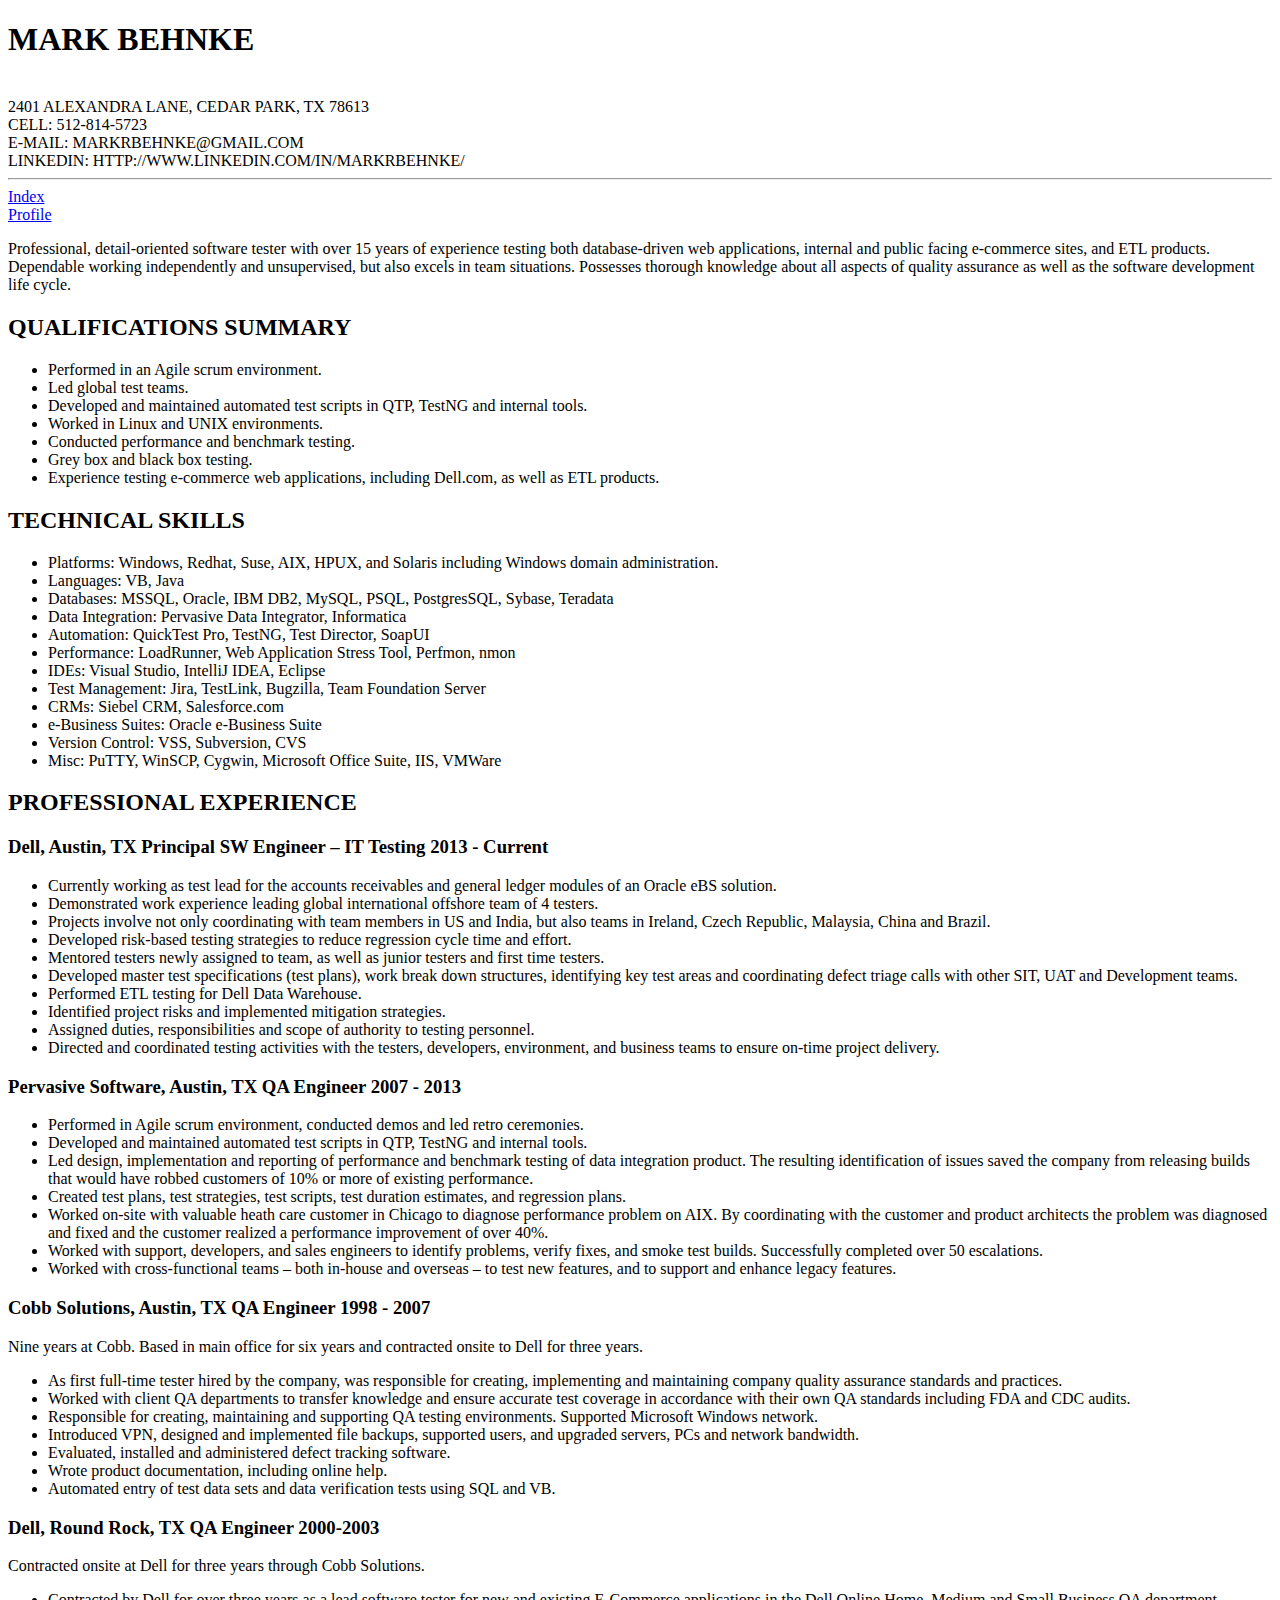
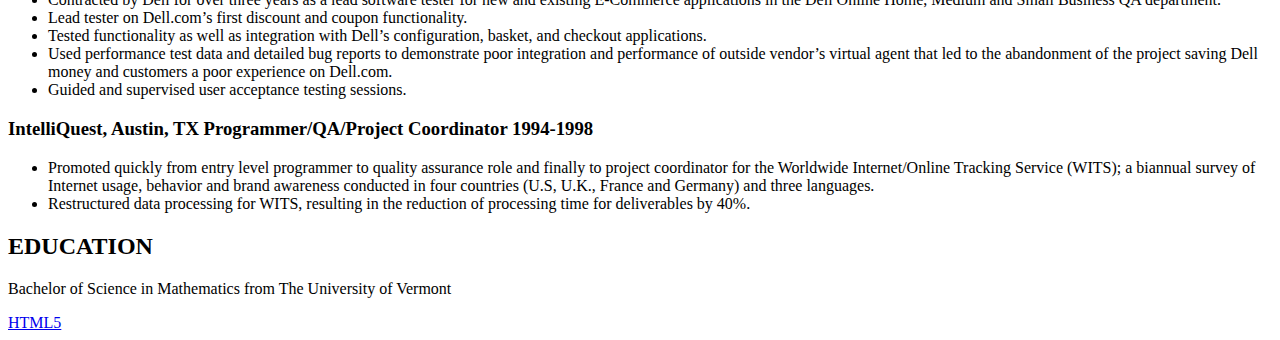
<file: Project01/web/resume.html>
<!doctype html>

<html lang="en">

    <head>
        <meta charset="UTF-8"/>
        <meta name="Robots" content="all"/>
        <meta name="description" content="This is Mark Behnke's resume for graded exercise 3"/>
        <meta name="keywords" content="ITNW-1059,MRB,GradedExercise3,Resume"/>
        <title>Resume</title>
    </head>
    <body>
        <header>
            <h1>MARK BEHNKE</h1> <br />2401 ALEXANDRA LANE, CEDAR PARK, TX 78613 <br />CELL: 512-814-5723 <br />E-MAIL: MARKRBEHNKE@GMAIL.COM<br />LINKEDIN: HTTP://WWW.LINKEDIN.COM/IN/MARKRBEHNKE/
            <hr />
        </header>
        <nav>
            <a href="/Project01/index.html">Index</a> <br>
            <a href="/Project01/profile.html">Profile</a>
        </nav>
        <section>
            <p>Professional, detail-oriented software tester with over 15 years of experience testing both database-driven web applications, internal and public facing e-commerce sites, and ETL products. Dependable working independently and unsupervised, but also excels in team situations. Possesses thorough knowledge about all aspects of quality assurance as well as the software development life cycle.</p>
            <h2>QUALIFICATIONS SUMMARY</h2>
            <ul>
                <li>Performed in an Agile scrum environment.</li>
                <li>Led global test teams.</li>
                <li>Developed and maintained automated test scripts in QTP, TestNG and internal tools.</li>
                <li>Worked in Linux and UNIX environments.</li>
                <li>Conducted performance and benchmark testing.</li>
                <li>Grey box and black box testing.</li>
                <li>Experience testing e-commerce web applications, including Dell.com, as well as ETL products.</li>
            </ul>
        </section>
        <section>
            <h2>TECHNICAL SKILLS</h2>
            <ul>
                <li>Platforms: Windows, Redhat, Suse, AIX, HPUX, and Solaris including Windows domain administration.</li>
                <li>Languages: VB, Java</li>
                <li>Databases: MSSQL, Oracle, IBM DB2, MySQL, PSQL, PostgresSQL, Sybase, Teradata</li>
                <li>Data Integration: Pervasive Data Integrator, Informatica</li>
                <li>Automation: QuickTest Pro, TestNG, Test Director, SoapUI</li>
                <li>Performance: LoadRunner, Web Application Stress Tool, Perfmon, nmon</li>
                <li>IDEs: Visual Studio, IntelliJ IDEA, Eclipse</li>
                <li>Test Management: Jira, TestLink, Bugzilla, Team Foundation Server</li>
                <li>CRMs: Siebel CRM, Salesforce.com</li>
                <li>e-Business Suites: Oracle e-Business Suite</li>
                <li>Version Control: VSS, Subversion, CVS</li>
                <li>Misc: PuTTY, WinSCP, Cygwin, Microsoft Office Suite, IIS, VMWare</li>
            </ul>
        </section>
        <section>
            <h2>PROFESSIONAL EXPERIENCE</h2>
            <h3>Dell, Austin, TX Principal SW Engineer &ndash; IT Testing 2013 - Current</h3>
            <ul>
                <li>Currently working as test lead for the accounts receivables and general ledger modules of an Oracle eBS solution.</li> <li>Demonstrated work experience leading global international offshore team of 4 testers. </li>
                <li>Projects involve not only coordinating with team members in US and India, but also teams in Ireland, Czech Republic, Malaysia, China and Brazil. </li>
                <li>Developed risk-based testing strategies to reduce regression cycle time and effort. </li>
                <li>Mentored testers newly assigned to team, as well as junior testers and first time testers. </li>
                <li>Developed master test specifications (test plans), work break down structures, identifying key test areas and coordinating defect triage calls with other SIT, UAT and Development teams. </li>
                <li>Performed ETL testing for Dell Data Warehouse. </li>
                <li>Identified project risks and implemented mitigation strategies. <li>Assigned duties, responsibilities and scope of authority to testing personnel. </li>
                <li>Directed and coordinated testing activities with the testers, developers, environment, and business teams to ensure on-time project delivery.</li>
            </ul>
            <h3>Pervasive Software, Austin, TX QA Engineer 2007 - 2013</h3>
            <ul>
                <li>Performed in Agile scrum environment, conducted demos and led retro ceremonies. </li>
                <li>Developed and maintained automated test scripts in QTP, TestNG and internal tools. </li>
                <li>Led design, implementation and reporting of performance and benchmark testing of data integration product. The resulting identification of issues saved the company from releasing builds that would have robbed customers of 10% or more of existing performance. <li>Created test plans, test strategies, test scripts, test duration estimates, and regression plans. </li>
                <li>Worked on-site with valuable heath care customer in Chicago to diagnose performance problem on AIX. By coordinating with the customer and product architects the problem was diagnosed and fixed and the customer realized a performance improvement of over 40%. </li>
                <li>Worked with support, developers, and sales engineers to identify problems, verify fixes, and smoke test builds. Successfully completed over 50 escalations. </li>
                <li>Worked with cross-functional teams &ndash; both in-house and overseas &ndash; to test new features, and to support and enhance legacy features.</li>
            </ul>
            <h3>Cobb Solutions, Austin, TX QA Engineer 1998 - 2007</h3>
            <p>Nine years at Cobb. Based in main office for six years and contracted onsite to Dell for three years.</p>
            <ul>
                <li>As first full-time tester hired by the company, was responsible for creating, implementing and maintaining company quality assurance standards and practices. </li>
                <li>Worked with client QA departments to transfer knowledge and ensure accurate test coverage in accordance with their own QA standards including FDA and CDC audits. </li>
                <li>Responsible for creating, maintaining and supporting QA testing environments. Supported Microsoft Windows network. <li>Introduced VPN, designed and implemented file backups, supported users, and upgraded servers, PCs and network bandwidth. </li>
                <li>Evaluated, installed and administered defect tracking software. </li>
                <li>Wrote product documentation, including online help. </li>
                <li>Automated entry of test data sets and data verification tests using SQL and VB.</li>
            </ul>
            <h3>Dell, Round Rock, TX QA Engineer 2000-2003</h3>
            <p>Contracted onsite at Dell for three years through Cobb Solutions.</p>
            <ul>
                <li>Contracted by Dell for over three years as a lead software tester for new and existing E-Commerce applications in the Dell Online Home, Medium and Small Business QA department. </li>
                <li>Lead tester on Dell.com&rsquo;s first discount and coupon functionality. </li>
                <li>Tested functionality as well as integration with Dell&rsquo;s configuration, basket, and checkout applications. </li>
                <li>Used performance test data and detailed bug reports to demonstrate poor integration and performance of outside vendor&rsquo;s virtual agent that led to the abandonment of the project saving Dell money and customers a poor experience on Dell.com. </li>
                <li>Guided and supervised user acceptance testing sessions.</li>
            </ul>
            <h3>IntelliQuest, Austin, TX Programmer/QA/Project Coordinator 1994-1998</h3>
            <ul>
                <li>Promoted quickly from entry level programmer to quality assurance role and finally to project coordinator for the Worldwide Internet/Online Tracking Service (WITS); a biannual survey of Internet usage, behavior and brand awareness conducted in four countries (U.S, U.K., France and Germany) and three languages. </li>
                <li>Restructured data processing for WITS, resulting in the reduction of processing time for deliverables by 40%.</li>
            </ul>
        </section>
        <section>
            <h2>EDUCATION</h2>
            <p>Bachelor of Science in Mathematics from The University of Vermont</p>
        </section>
        <footer><a href="http://validator.w3.org/check?uri=referer">HTML5</a></footer>
    </body>
</html>
</file>
